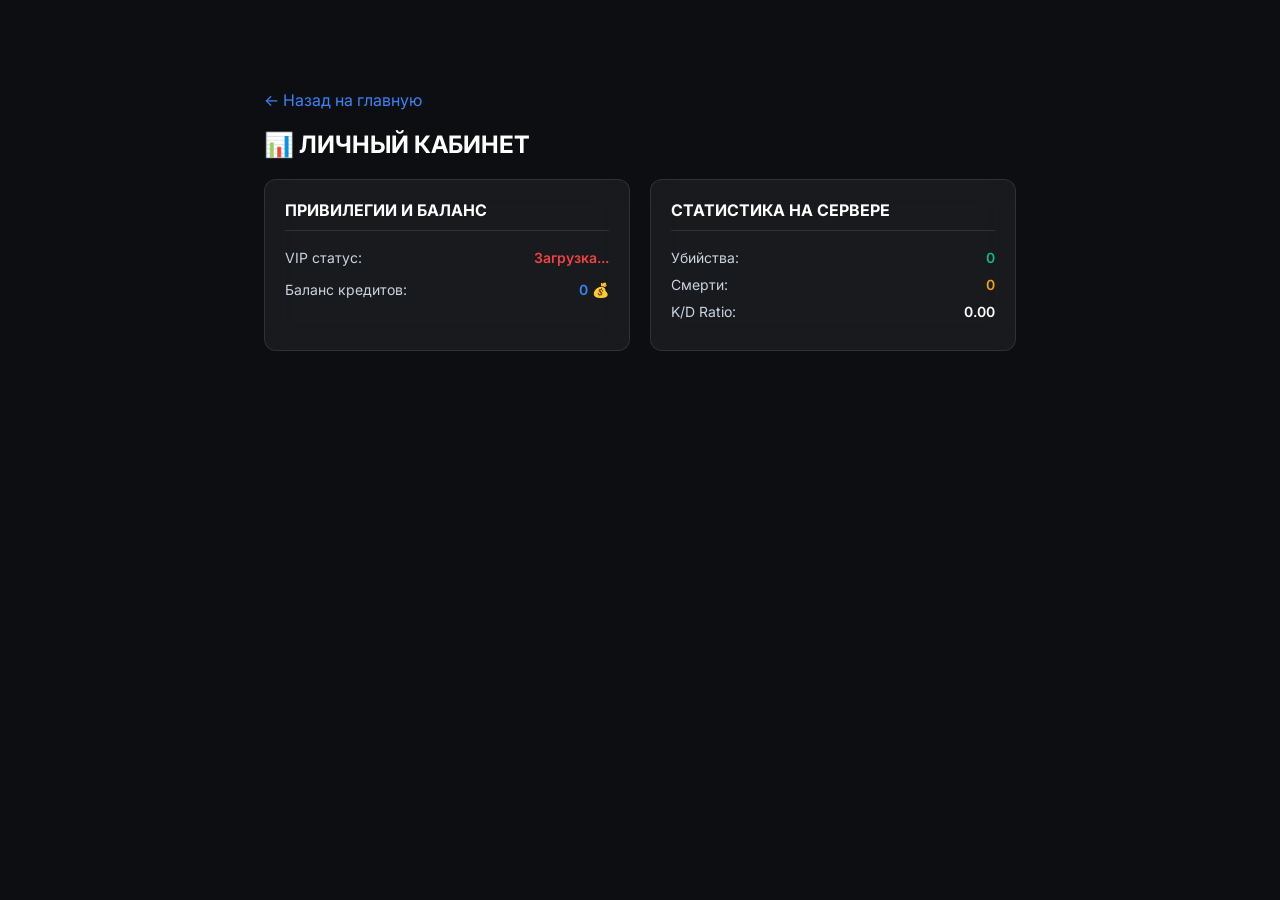
<file: profile.html>
<!DOCTYPE html>
<html lang="ru">
<head>
    <meta charset="UTF-8">
    <title>Мой профиль — ShioMI</title>
    <link rel="stylesheet" href="style.css">
</head>
<body style="background: #0d0e12; color: #fff; font-family: sans-serif; display: flex; justify-content: center; padding-top: 50px;">

    <div class="container" style="max-width: 800px; width: 100%;">
        <a href="index.html" style="color: #3b82f6; text-decoration: none;">← Назад на главную</a>
        <h2 style="margin-top: 20px;">📊 ЛИЧНЫЙ КАБИНЕТ</h2>
        
        <div class="stats-container" style="display: flex; gap: 20px; margin-top: 20px;">
            <div class="stats-card" style="flex: 1; padding: 20px; background: rgba(255,255,255,0.05); border-radius: 12px;">
                <h3>Привилегии и Баланс</h3>
                <div class="info-row" style="margin: 15px 0; display: flex; justify-content: space-between;">
                    <span>VIP статус:</span> <strong id="statVip" style="color: #ef4444;">Загрузка...</strong>
                </div>
                <div class="info-row" style="margin: 15px 0; display: flex; justify-content: space-between;">
                    <span>Баланс кредитов:</span> <strong id="statCredits" style="color: #3b82f6;">0 💰</strong>
                </div>
            </div>
            
            <div class="stats-card" style="flex: 1; padding: 20px; background: rgba(255,255,255,0.05); border-radius: 12px;">
                <h3>Статистика на сервере</h3>
                <div class="info-row" style="margin: 10px 0; display: flex; justify-content: space-between;">
                    <span>Убийства:</span> <strong id="statKills" style="color: #10b981;">0</strong>
                </div>
                <div class="info-row" style="margin: 10px 0; display: flex; justify-content: space-between;">
                    <span>Смерти:</span> <strong id="statDeaths" style="color: #f59e0b;">0</strong>
                </div>
                <div class="info-row" style="margin: 10px 0; display: flex; justify-content: space-between;">
                    <span>K/D Ratio:</span> <strong id="statKd" style="color: #ffffff;">0.00</strong>
                </div>
            </div>
        </div>
    </div>

    <script>
        const BACKEND_URL = "https://shiomi-backend.onrender.com";

        async function loadUserData() {
            try {
                // Теперь обращаемся к полному профилю из БД
                const response = await fetch(`${BACKEND_URL}/api/user/profile`, { credentials: 'include' });
                const data = await response.json();
                
                if (data.steamId) {
                    // Заполнение VIP статуса
                    document.getElementById('statVip').innerText = data.roles.vip ? 'Активен' : 'Нет';
                    document.getElementById('statVip').style.color = data.roles.vip ? '#10b981' : '#ef4444';
                    
                    // Заполнение кредитов и статов
                    document.getElementById('statCredits').innerText = data.stats.points + ' 💰';
                    document.getElementById('statKills').innerText = data.stats.kills;
                    document.getElementById('statDeaths').innerText = data.stats.deaths;
                    
                    // Расчет K/D
                    const kd = data.stats.deaths > 0 
                        ? (data.stats.kills / data.stats.deaths).toFixed(2) 
                        : data.stats.kills.toFixed(2);
                    document.getElementById('statKd').innerText = kd;
                } else {
                    window.location.href = 'index.html'; // Если нет steamId — не авторизован
                }
            } catch (err) {
                console.error("Ошибка загрузки профиля:", err);
            }
        }
        loadUserData();
    </script>
</body>
</html>
</file>
<file: style.css>
/* ==========================================================================
   ОСНОВНЫЕ СТИЛИ И ПАЛИТРА ПРОЕКТА SHIOMI
   ========================================================================== */
@import url('https://fonts.googleapis.com/css2?family=Inter:wght@400;500;600;700;800&family=Orbitron:wght@700;900&display=swap');

* {
    margin: 0;
    padding: 0;
    box-sizing: border-box;
    font-family: 'Inter', sans-serif;
}

body {
    background-color: #08090c;
    color: #94a3b8;
    min-height: 100vh;
    display: flex;
    flex-direction: column;
    overflow-x: hidden;
}

/* Кастомный неоновый скроллбар */
::-webkit-scrollbar {
    width: 6px;
}
::-webkit-scrollbar-track {
    background: #08090c;
}
::-webkit-scrollbar-thumb {
    background: #2563eb;
    border-radius: 3px;
}

/* ==========================================================================
   ШАПКА САЙТА (HEADER)
   ========================================================================== */
.header {
    background-color: #0d0e12;
    padding: 14px 40px;
    display: flex;
    justify-content: space-between;
    align-items: center;
    border-bottom: 1px solid rgba(255, 255, 255, 0.03);
}

.logo-section {
    display: flex;
    align-items: center;
    gap: 12px;
}

.logo-icon {
    width: 38px;
    height: 38px;
    border-radius: 50%;
    background-image: url('logo.jpg'); 
    background-size: cover;
    background-position: center;
    position: relative;
    border: 1px solid rgba(37, 99, 235, 0.5);
    box-shadow: 0 0 14px rgba(37, 99, 235, 0.4);
    font-size: 0; 
    color: transparent;
}

.logo-text {
    font-family: 'Orbitron', sans-serif;
    font-weight: 700;
    font-size: 18px;
    color: #fff;
    letter-spacing: 1.5px;
}

.logo-text span {
    color: #2563eb;
}

.nav {
    display: flex;
    gap: 8px;
}

.nav-link {
    color: #94a3b8;
    text-decoration: none;
    font-size: 13.5px;
    font-weight: 500;
    padding: 8px 16px;
    border-radius: 6px;
    display: flex;
    align-items: center;
    gap: 7px;
    transition: all 0.2s ease;
}

.nav-link i {
    font-size: 12px;
    opacity: 0.8;
}

.nav-link:hover, .nav-link.active {
    color: #fff;
    background-color: rgba(255, 255, 255, 0.03);
}

.nav-link.active {
    color: #3b82f6;
}

.btn-steam {
    background-color: #2563eb;
    color: #fff;
    border: none;
    font-size: 13px;
    font-weight: 600;
    padding: 10px 20px;
    border-radius: 6px;
    cursor: pointer;
    display: flex;
    align-items: center;
    gap: 8px;
    transition: background-color 0.2s;
}

.btn-steam:hover {
    background-color: #1d4ed8;
}

.user-profile-header {
    display: flex;
    align-items: center;
    gap: 12px;
    background: rgba(255, 255, 255, 0.02);
    padding: 6px 14px;
    border-radius: 8px;
    border: 1px solid rgba(255, 255, 255, 0.05);
    animation: fadeIn 0.3s ease;
}

.user-avatar {
    width: 32px;
    height: 32px;
    border-radius: 6px;
    border: 1px solid #2563eb;
}

.user-name {
    color: #fff;
    font-size: 14px;
    font-weight: 600;
}

.btn-logout {
    color: #475569;
    text-decoration: none;
    font-size: 14px;
    margin-left: 4px;
    transition: color 0.2s;
    display: flex;
    align-items: center;
}

.btn-logout:hover {
    color: #ef4444;
}

/* ==========================================================================
   ОСНОВНОЙ КОНТЕНТ (CONTAINER)
   ========================================================================== */
.container {
    max-width: 1200px;
    width: 100%;
    margin: 40px auto auto auto;
    padding: 0 24px;
    display: flex;
    flex-direction: column;
    flex-grow: 1;
}

.server-header {
    display: flex;
    justify-content: space-between;
    align-items: center;
    border-bottom: 1px solid rgba(255, 255, 255, 0.05);
    padding-bottom: 16px;
    margin-bottom: 24px;
}

.server-title {
    display: flex;
    align-items: center;
    gap: 12px;
}

.server-title h2 {
    font-size: 15px;
    font-weight: 700;
    color: #fff;
    letter-spacing: 0.5px;
}

.server-title h2 span {
    color: #475569;
    font-weight: 500;
    margin-left: 6px;
}

.text-blue {
    color: #2563eb;
}

.player-count {
    font-size: 12px;
    font-weight: 600;
    color: #475569;
}

.player-count strong {
    color: #fff;
    background-color: rgba(255, 255, 255, 0.05);
    padding: 3px 8px;
    border-radius: 4px;
    margin-left: 4px;
}

/* ==========================================================================
   ВКЛАДКА: ИГРАТЬ (КАРТОЧКИ СЕРВЕРОВ)
   ========================================================================== */
.server-content-area {
    display: flex;
    justify-content: flex-start;
    margin-bottom: 60px;
}

.server-card-layout {
    width: 240px;
}

.server-card-main {
    height: 310px;
    border-radius: 8px;
    background-size: cover;
    background-position: center;
    position: relative;
    border: 1px solid rgba(255, 255, 255, 0.03);
    cursor: pointer;
    overflow: hidden;
    transition: transform 0.2s, box-shadow 0.2s;
}

.server-card-main::before {
    content: '';
    position: absolute;
    inset: 0;
    border-radius: 8px;
    padding: 1px;
    background: linear-gradient(to bottom, transparent, transparent);
    -webkit-mask: linear-gradient(#fff 0 0) content-box, linear-gradient(#fff 0 0);
    -webkit-mask-composite: xor;
    mask-composite: exclude;
    pointer-events: none;
    transition: background 0.3s ease;
}

.server-card-main:hover {
    transform: translateY(-4px);
    box-shadow: 0 12px 24px rgba(37, 99, 213, 0.2);
}

.server-card-main:hover::before {
    background: linear-gradient(to top, #2563eb, transparent);
}

.card-inner {
    position: absolute;
    inset: 0;
    display: flex;
    flex-direction: column;
    justify-content: space-between;
    padding: 20px 16px;
    z-index: 2;
}

.card-header-info h3 {
    font-size: 18px;
    font-weight: 800;
    color: #fff;
    letter-spacing: 0.5px;
    margin-bottom: 2px;
}

.card-header-info p {
    font-size: 11px;
    color: #475569;
    font-weight: 500;
}

.slots-badge {
    font-size: 11px;
    font-weight: 600;
    color: #3b82f6;
    background-color: rgba(59, 130, 246, 0.08);
    padding: 4px 10px;
    border-radius: 4px;
    display: inline-flex;
    align-items: center;
    gap: 6px;
}

/* Логика вкладок */
.tab-content {
    display: none;
    animation: fadeIn 0.3s ease-in-out;
}

.tab-content.active {
    display: block;
}

@keyframes fadeIn {
    from { opacity: 0; transform: translateY(6px); }
    to { opacity: 1; transform: translateY(0); }
}

/* ==========================================================================
   ВКЛАДКА: МАГАЗИН (VIP КАРТОЧКИ)
   ========================================================================== */
.shop-grid {
    display: grid;
    grid-template-columns: repeat(auto-fit, minmax(260px, 1fr));
    gap: 24px;
    margin: 20px 0 60px 0;
}

.shop-card {
    background-color: #0d0e12;
    border: 1px solid rgba(255, 255, 255, 0.02);
    border-radius: 10px;
    padding: 30px 24px;
    text-align: center;
    position: relative;
    display: flex;
    flex-direction: column;
    align-items: center;
    transition: transform 0.2s, box-shadow 0.2s;
}

.shop-card:hover {
    transform: translateY(-4px);
}

.shop-card-badge {
    position: absolute;
    top: 12px;
    right: 12px;
    background-color: #2563eb;
    color: #fff;
    font-size: 9px;
    font-weight: 700;
    padding: 2px 6px;
    border-radius: 4px;
    letter-spacing: 0.5px;
}

.shop-card-icon {
    font-size: 28px;
    margin-bottom: 16px;
    color: #fff;
}

.shop-card h3 {
    color: #fff;
    font-size: 16px;
    font-weight: 700;
    margin-bottom: 8px;
}

.shop-card p {
    font-size: 12px;
    color: #64748b;
    line-height: 1.5;
    margin-bottom: 20px;
    min-height: 36px;
}

.shop-price {
    font-size: 24px;
    font-weight: 800;
    color: #fff;
    margin-bottom: 20px;
    margin-top: auto;
}

.shop-price span {
    font-size: 13px;
    color: #475569;
    font-weight: 400;
}

.btn-buy-steam {
    width: 100%;
    background-color: #1a1c24;
    color: #fff;
    border: 1px solid rgba(255, 255, 255, 0.05);
    padding: 12px;
    border-radius: 6px;
    font-size: 12.5px;
    font-weight: 600;
    cursor: pointer;
    display: flex;
    align-items: center;
    justify-content: center;
    gap: 8px;
    transition: all 0.2s ease;
}

.btn-buy-steam:hover {
    background-color: #2563eb;
    border-color: #2563eb;
    box-shadow: 0 0 12px rgba(37, 99, 235, 0.35);
}

.shop-card.premium {
    border: 1px solid rgba(37, 99, 235, 0.25);
    box-shadow: 0 10px 30px rgba(37, 99, 235, 0.04);
}

.shop-card.premium .shop-card-icon {
    color: #3b82f6;
    text-shadow: 0 0 15px rgba(59, 130, 246, 0.5);
}

.premium-btn {
    background-color: #2563eb;
    border-color: #2563eb;
    box-shadow: 0 0 10px rgba(37, 99, 235, 0.2);
}

.premium-btn:hover {
    background-color: #1d4ed8;
    border-color: #1d4ed8;
    box-shadow: 0 0 16px rgba(37, 99, 235, 0.5);
}

.shop-card.shiomi-status {
    border: 1px solid rgba(234, 179, 8, 0.3);
    background: linear-gradient(180deg, #0d0e12 0%, #12100d 100%);
    box-shadow: 0 10px 30px rgba(234, 179, 8, 0.03);
}

.shop-card.shiomi-status:hover {
    box-shadow: 0 12px 24px rgba(234, 179, 8, 0.15);
}

.status-gold {
    background: linear-gradient(90deg, #eab308, #ca8a04) !important;
    color: #000 !important;
    font-weight: 800 !important;
}

.shop-card.shiomi-status .shop-card-icon {
    color: #eab308;
    text-shadow: 0 0 20px rgba(234, 179, 8, 0.6);
    animation: pulseGlow 2s infinite alternate;
}

@keyframes pulseGlow {
    from { text-shadow: 0 0 15px rgba(234, 179, 8, 0.4); }
    to { text-shadow: 0 0 25px rgba(234, 179, 8, 0.8); transform: scale(1.05); }
}

.shiomi-btn {
    background: linear-gradient(90deg, #eab308, #ca8a04);
    color: #0d0e12;
    border: none;
    font-weight: 700;
}

.shiomi-btn:hover {
    background: linear-gradient(90deg, #facc15, #eab308);
    color: #000;
    box-shadow: 0 0 16px rgba(234, 179, 8, 0.4) !important;
}

/* ==========================================================================
   СУНДУК / РУЛЕТКА (КЕЙСЫ В СТИЛЕ CS2)
   ========================================================================== */
.case-opening-section {
    background: #0d0e12;
    border-radius: 12px;
    padding: 40px;
    border: 1px solid rgba(255, 255, 255, 0.02);
    box-shadow: 0 20px 40px rgba(0,0,0,0.4);
    display: flex;
    flex-direction: column;
    align-items: center;
    margin-bottom: 60px;
}

.case-roulette-outer {
    width: 100%;
    position: relative;
    margin-bottom: 35px;
}

.case-pointer-top, .case-pointer-bottom {
    position: absolute;
    left: 50%;
    transform: translateX(-50%);
    width: 4px;
    height: 24px;
    background: #2563eb;
    z-index: 10;
    box-shadow: 0 0 14px #2563eb;
}
.case-pointer-top { top: -6px; border-radius: 0 0 4px 4px; }
.case-pointer-bottom { bottom: -6px; border-radius: 4px 4px 0 0; }

.case-window {
    width: 100%;
    height: 155px;
    background: rgba(0, 0, 0, 0.4);
    border: 1px solid rgba(255, 255, 255, 0.04);
    overflow: hidden;
    position: relative;
    border-radius: 6px;
}

.case-tape {
    display: flex;
    position: absolute;
    left: 0;
    height: 100%;
    align-items: center;
    gap: 10px;
    padding: 0 10px;
    will-change: transform;
}

.tape-item {
    min-width: 150px;
    height: 135px;
    background: #12141c;
    border-radius: 6px;
    display: flex;
    flex-direction: column;
    align-items: center;
    justify-content: center;
    border-bottom: 4px solid #475569;
    flex-shrink: 0;
    transition: background-color 0.2s;
}

.item-img { font-size: 28px; margin-bottom: 12px; color: #fff; }
.item-name { font-size: 10px; font-weight: 800; text-align: center; color: #fff; letter-spacing: 0.5px; padding: 0 6px; }

.custom-logo-item {
    width: 46px;
    height: 46px;
    background-image: url('logo.jpg');
    background-size: cover;
    background-position: center;
    border-radius: 50%;
    border: 2px solid #eab308;
    box-shadow: 0 0 10px rgba(234, 179, 8, 0.4);
}

.rarity-gray { border-bottom-color: #475569; }
.rarity-blue { border-bottom-color: #3b82f6; background: linear-gradient(180deg, #12141c 0%, rgba(59, 130, 246, 0.05) 100%); }
.rarity-cyan { border-bottom-color: #06b6d4; background: linear-gradient(180deg, #12141c 0%, rgba(6, 182, 212, 0.05) 100%); }
.rarity-purple { border-bottom-color: #a855f7; background: linear-gradient(180deg, #12141c 0%, rgba(168, 85, 247, 0.05) 100%); }
.rarity-red { border-bottom-color: #ef4444; background: linear-gradient(180deg, #12141c 0%, rgba(239, 68, 68, 0.05) 100%); }
.rarity-gold { border-bottom-color: #eab308; background: linear-gradient(180deg, #12141c 0%, rgba(234, 179, 8, 0.08) 100%); }

.btn-open-case {
    background: #2563eb;
    color: #fff;
    border: none;
    padding: 15px 50px;
    border-radius: 6px;
    font-weight: 800;
    font-size: 13px;
    cursor: pointer;
    transition: background-color 0.2s, transform 0.1s;
    text-transform: uppercase;
    letter-spacing: 0.5px;
}
.btn-open-case:hover { background-color: #1d4ed8; }
.btn-open-case:active { transform: scale(0.98); }
.btn-open-case:disabled { opacity: 0.4; cursor: not-allowed; transform: none; }

.case-win-notif {
    margin-top: 25px;
    font-family: 'Orbitron', sans-serif;
    font-size: 15px;
    font-weight: 900;
    letter-spacing: 0.5px;
    color: #fff;
    opacity: 0;
    transform: translateY(5px);
    transition: all 0.4s ease;
}
.case-win-notif.show { opacity: 1; transform: translateY(0); }

.text-gray { color: #94a3b8; }
.text-blue { color: #3b82f6; }
.text-cyan { color: #06b6d4; }
.text-purple { color: #a855f7; }
.text-red { color: #ef4444; text-shadow: 0 0 10px rgba(239, 68, 68, 0.3); }
.text-gold { color: #eab308; text-shadow: 0 0 12px rgba(234, 179, 8, 0.5); }

.case-odds-table { width: 100%; margin-top: 45px; border-top: 1px solid rgba(255, 255, 255, 0.03); padding-top: 30px; }
.case-odds-table h3 { font-size: 13px; color: #fff; font-weight: 700; margin-bottom: 16px; }
.odds-grid { display: grid; grid-template-columns: repeat(auto-fit, minmax(160px, 1fr)); gap: 12px; width: 100%; }
.odd-item { background: #11131a; padding: 12px 16px; border-radius: 6px; font-size: 12px; font-weight: 600; color: #94a3b8; display: flex; align-items: center; gap: 10px; border: 1px solid rgba(255, 255, 255, 0.01); }
.odd-item small { margin-left: auto; color: #475569; font-weight: 700; }
.gold-text { color: #eab308 !important; }
.rarity-dot { width: 7px; height: 7px; border-radius: 50%; flex-shrink: 0; }
.rarity-dot.gray { background: #475569; }
.rarity-dot.blue { background: #3b82f6; }
.rarity-dot.cyan { background: #06b6d4; }
.rarity-dot.purple { background: #a855f7; }
.rarity-dot.red { background: #ef4444; }
.rarity-dot.gold { background: #eab308; box-shadow: 0 0 6px #eab308; }

/* ==========================================================================
   ВКЛАДКА: ПРОПУСК И ПРАВИЛА
   ========================================================================== */
.pass-container {
    background: linear-gradient(135deg, #0d0e12, #07080a);
    border: 1px solid rgba(255, 255, 255, 0.02);
    border-radius: 12px;
    padding: 40px;
    margin-bottom: 60px;
}

.pass-info-box h3 {
    color: #fff;
    font-size: 20px;
    margin-bottom: 12px;
}

.pass-info-box p {
    font-size: 14px;
    line-height: 1.6;
    max-width: 700px;
    margin-bottom: 20px;
}

.pass-status strong {
    color: #3b82f6;
}

.rules-accordion {
    display: flex;
    flex-direction: column;
    gap: 12px;
    max-width: 800px;
    margin-bottom: 60px;
}

.rules-item {
    background-color: #0d0e12;
    border: 1px solid rgba(255, 255, 255, 0.02);
    border-radius: 8px;
    overflow: hidden;
}

.rules-question {
    padding: 16px 20px;
    color: #fff;
    font-size: 14px;
    font-weight: 600;
    cursor: pointer;
    display: flex;
    justify-content: space-between;
    align-items: center;
    user-select: none;
}

.rules-question i {
    font-size: 12px;
    color: #475569;
    transition: transform 0.2s;
}

.rules-answer {
    padding: 0 20px;
    max-height: 0;
    overflow: hidden;
    color: #64748b;
    font-size: 13px;
    line-height: 1.6;
    transition: all 0.2s ease-out;
}

.rules-item.open .rules-question i {
    transform: rotate(180deg);
    color: #2563eb;
}

.rules-item.open .rules-answer {
    padding: 0 20px 20px 20px;
    max-height: 200px;
}

/* ==========================================================================
   НОВЫЕ СТИЛИ: МОДАЛЬНОЕ ОКНО ИНФОРМАЦИИ О СЕРВЕРЕ
   ========================================================================== */
.modal-overlay {
    position: fixed;
    top: 0;
    left: 0;
    width: 100%;
    height: 100%;
    background-color: rgba(4, 5, 7, 0.85);
    backdrop-filter: blur(8px); /* Размытие заднего плана */
    z-index: 100;
    display: flex;
    align-items: center;
    justify-content: center;
    opacity: 0;
    pointer-events: none;
    transition: opacity 0.3s ease;
}

.modal-overlay.active {
    opacity: 1;
    pointer-events: auto;
}

.modal-content {
    background-color: #0d0e12;
    border: 1px solid rgba(255, 255, 255, 0.05);
    box-shadow: 0 20px 50px rgba(0, 0, 0, 0.6), 0 0 30px rgba(37, 99, 235, 0.05);
    width: 100%;
    max-width: 460px;
    padding: 35px 30px;
    border-radius: 12px;
    position: relative;
    transform: scale(0.9);
    transition: transform 0.3s ease;
    display: flex;
    flex-direction: column;
}

.modal-overlay.active .modal-content {
    transform: scale(1);
}

.modal-close-btn {
    position: absolute;
    top: 15px;
    right: 20px;
    background: none;
    border: none;
    color: #475569;
    font-size: 28px;
    cursor: pointer;
    transition: color 0.2s;
}

.modal-close-btn:hover {
    color: #fff;
}

.modal-server-badge {
    align-self: flex-start;
    font-size: 10px;
    font-weight: 800;
    color: #2563eb;
    background-color: rgba(37, 99, 235, 0.08);
    padding: 4px 10px;
    border-radius: 4px;
    letter-spacing: 1px;
    margin-bottom: 12px;
}

.modal-server-title {
    color: #fff;
    font-size: 22px;
    font-weight: 800;
    font-family: 'Orbitron', sans-serif;
    letter-spacing: 0.5px;
    margin-bottom: 8px;
}

.modal-server-desc {
    font-size: 12.5px;
    color: #64748b;
    line-height: 1.6;
    margin-bottom: 24px;
}

.modal-info-grid {
    display: grid;
    grid-template-columns: 1fr 1fr;
    gap: 15px;
    margin-bottom: 24px;
}

.modal-info-item {
    background-color: #12141c;
    border: 1px solid rgba(255, 255, 255, 0.02);
    border-radius: 6px;
    padding: 12px 16px;
    display: flex;
    flex-direction: column;
    gap: 4px;
}

.info-label {
    font-size: 10px;
    font-weight: 700;
    color: #475569;
    text-transform: uppercase;
    letter-spacing: 0.5px;
}

.info-value {
    color: #fff;
    font-size: 14px;
    font-weight: 700;
    display: flex;
    align-items: center;
    gap: 6px;
}

.info-value i {
    font-size: 12px;
}

.ip-address-block {
    margin-bottom: 28px;
}

.ip-title {
    font-size: 10px;
    font-weight: 700;
    color: #475569;
    letter-spacing: 0.5px;
    display: block;
    margin-bottom: 8px;
}

.ip-input-wrapper {
    display: flex;
    background-color: #08090c;
    border: 1px solid rgba(255, 255, 255, 0.05);
    border-radius: 6px;
    overflow: hidden;
}

.ip-input-wrapper input {
    background: none;
    border: none;
    color: #fff;
    padding: 14px 16px;
    font-size: 14px;
    font-weight: 700;
    flex-grow: 1;
    outline: none;
    letter-spacing: 0.5px;
}

.btn-copy-ip {
    background-color: #12141c;
    border: none;
    border-left: 1px solid rgba(255, 255, 255, 0.05);
    color: #64748b;
    padding: 0 16px;
    cursor: pointer;
    font-size: 16px;
    transition: all 0.2s;
}

.btn-copy-ip:hover {
    color: #fff;
    background-color: #161924;
}

.btn-connect-server {
    background-color: #2563eb;
    color: #fff;
    text-decoration: none;
    text-align: center;
    font-size: 13px;
    font-weight: 800;
    padding: 15px;
    border-radius: 6px;
    display: flex;
    align-items: center;
    justify-content: center;
    gap: 8px;
    letter-spacing: 0.5px;
    box-shadow: 0 4px 12px rgba(37, 99, 235, 0.2);
    transition: all 0.2s ease;
}

.btn-connect-server:hover {
    background-color: #1d4ed8;
    box-shadow: 0 6px 18px rgba(37, 99, 235, 0.4);
}

.btn-connect-server i {
    font-size: 11px;
    transition: transform 0.2s;
}

.btn-connect-server:hover i {
    transform: translateX(3px);
}

/* ==========================================================================
   ФУТЕР И СОЦИАЛЬНЫЕ СЕТИ
   ========================================================================== */
.main-footer {
    margin-top: auto;
    margin-bottom: 40px;
    display: flex;
    justify-content: center;
    border-top: 1px solid rgba(255, 255, 255, 0.02);
    padding-top: 30px;
}

.footer-socials {
    display: flex;
    gap: 20px;
}

.social-icon {
    width: 46px;
    height: 46px;
    background-color: #0d0e12;
    border: 1px solid rgba(255, 255, 255, 0.03);
    color: #64748b;
    border-radius: 50%;
    display: flex;
    align-items: center;
    justify-content: center;
    font-size: 20px;
    text-decoration: none;
    transition: all 0.3s cubic-bezier(0.4, 0, 0.2, 1);
}

.social-icon.tg:hover {
    color: #fff;
    background-color: #0088cc;
    border-color: #0088cc;
    box-shadow: 0 0 16px rgba(0, 136, 204, 0.6);
    transform: translateY(-3px);
}

.social-icon.dc:hover {
    color: #fff;
    background-color: #5865F2;
    border-color: #5865F2;
    box-shadow: 0 0 16px rgba(88, 101, 242, 0.6);
    transform: translateY(-3px);
}

.social-icon.tt:hover {
    color: #fff;
    background-color: #010101;
    border-color: #fe2c55;
    box-shadow: -3px -3px 10px rgba(37, 244, 238, 0.5), 3px 3px 10px rgba(254, 44, 85, 0.5);
    transform: translateY(-3px);
}

/* Адаптивный дизайн */
@media (max-width: 768px) {
    .header { flex-direction: column; gap: 12px; padding: 15px; }
    .nav { flex-wrap: wrap; justify-content: center; }
    .server-content-area { justify-content: center; }
}
/* ================= СТИЛИ ДЛЯ ЛИЧНОГО КАБИНЕТА И СТАТИСТИКИ ================= */

/* Контейнер профиля в шапке (справа от меню) */
.user-profile-block {
    display: flex;
    align-items: center;
    gap: 12px;
    background: rgba(255, 255, 255, 0.03);
    border: 1px solid rgba(255, 255, 255, 0.08);
    padding: 6px 14px;
    border-radius: 12px;
    backdrop-filter: blur(10px);
}

/* Круглая аватарка из Steam */
.avatar-img {
    width: 38px;
    height: 38px;
    border-radius: 50%;
    border: 2px solid #3b82f6; /* Синее свечение вокруг аватарки */
    object-fit: cover;
}

/* Информация о пользователе (Ник + статус) */
.profile-info {
    display: flex;
    flex-direction: column;
}

/* Текст никнейма */
.user-name-text {
    font-size: 14px;
    font-weight: 600;
    color: #fff;
}

/* Маленькая плашка статуса (Игрок / VIP) */
.status-badge {
    font-size: 10px;
    background: #3b82f6;
    padding: 2px 6px;
    border-radius: 4px;
    width: max-content;
    margin-top: 2px;
    font-weight: bold;
    text-transform: uppercase;
}

/* Ссылка выхода из аккаунта */
.logout-link {
    color: #ef4444;
    font-size: 13px;
    text-decoration: none;
    margin-left: 8px;
    font-weight: 500;
    transition: color 0.2s ease;
}

.logout-link:hover {
    text-decoration: underline;
    color: #f87171;
}

/* Секция статистики внизу страницы */
.stats-section {
    margin-top: 40px;
    padding: 20px 0;
    border-top: 1px solid rgba(255, 255, 255, 0.05);
}

/* Заголовок личного кабинета */
.section-title {
    font-size: 20px;
    color: #fff;
    margin-bottom: 20px;
    text-transform: uppercase;
    letter-spacing: 1px;
}

/* Сетка (флексбокс) для карточек */
.stats-container {
    display: flex;
    gap: 25px;
    flex-wrap: wrap;
}

/* Сами карточки статистики */
.stats-card {
    flex: 1;
    min-width: 280px;
    background: rgba(255, 255, 255, 0.02);
    backdrop-filter: blur(15px);
    border: 1px solid rgba(255, 255, 255, 0.06);
    padding: 24px;
    border-radius: 16px;
    transition: transform 0.3s ease, border-color 0.3s ease;
}

.stats-card:hover {
    transform: translateY(-2px);
    border-color: rgba(59, 130, 246, 0.3); /* Подсветка при наведении */
}

/* Заголовки внутри карточек */
.stats-card h3 {
    font-size: 16px;
    color: #94a3b8;
    margin-bottom: 18px;
    border-bottom: 1px solid rgba(255, 255, 255, 0.05);
    padding-bottom: 8px;
    text-transform: uppercase;
}

/* Строчки с данными (Название: Значение) */
.info-row {
    display: flex;
    justify-content: space-between;
    margin-bottom: 12px;
    font-size: 15px;
}

.info-row span {
    color: #cbd5e1;
}

.info-row strong {
    font-weight: 600;
}
.clickable-profile {
    cursor: pointer;
    display: flex;
    align-items: center;
    gap: 8px;
    transition: opacity 0.2s ease;
}

.clickable-profile:hover {
    opacity: 0.85; /* Слегка затемняем при наведении, чтобы был виден клик */
}
/* Дополнительные стили для личного кабинета */
.stats-container {
    display: flex;
    gap: 20px;
    margin-top: 20px;
    flex-wrap: wrap; /* Чтобы на мобильных карточки вставали друг под друга */
}

.stats-card {
    flex: 1;
    min-width: 300px; /* Чтобы карточки не становились слишком узкими */
    padding: 20px;
    background: rgba(255, 255, 255, 0.05);
    border-radius: 12px;
    border: 1px solid rgba(255, 255, 255, 0.1);
}

.stats-card h3 {
    margin-top: 0;
    color: #fff;
    border-bottom: 1px solid rgba(255, 255, 255, 0.1);
    padding-bottom: 10px;
}

.info-row {
    margin: 15px 0;
    display: flex;
    justify-content: space-between;
    font-size: 14px;
}

/* Стили для кнопок и ссылок в профиле */
.back-link {
    color: #3b82f6;
    text-decoration: none;
    font-size: 16px;
    transition: 0.3s;
}

.back-link:hover {
    color: #60a5fa;
}
</file>
